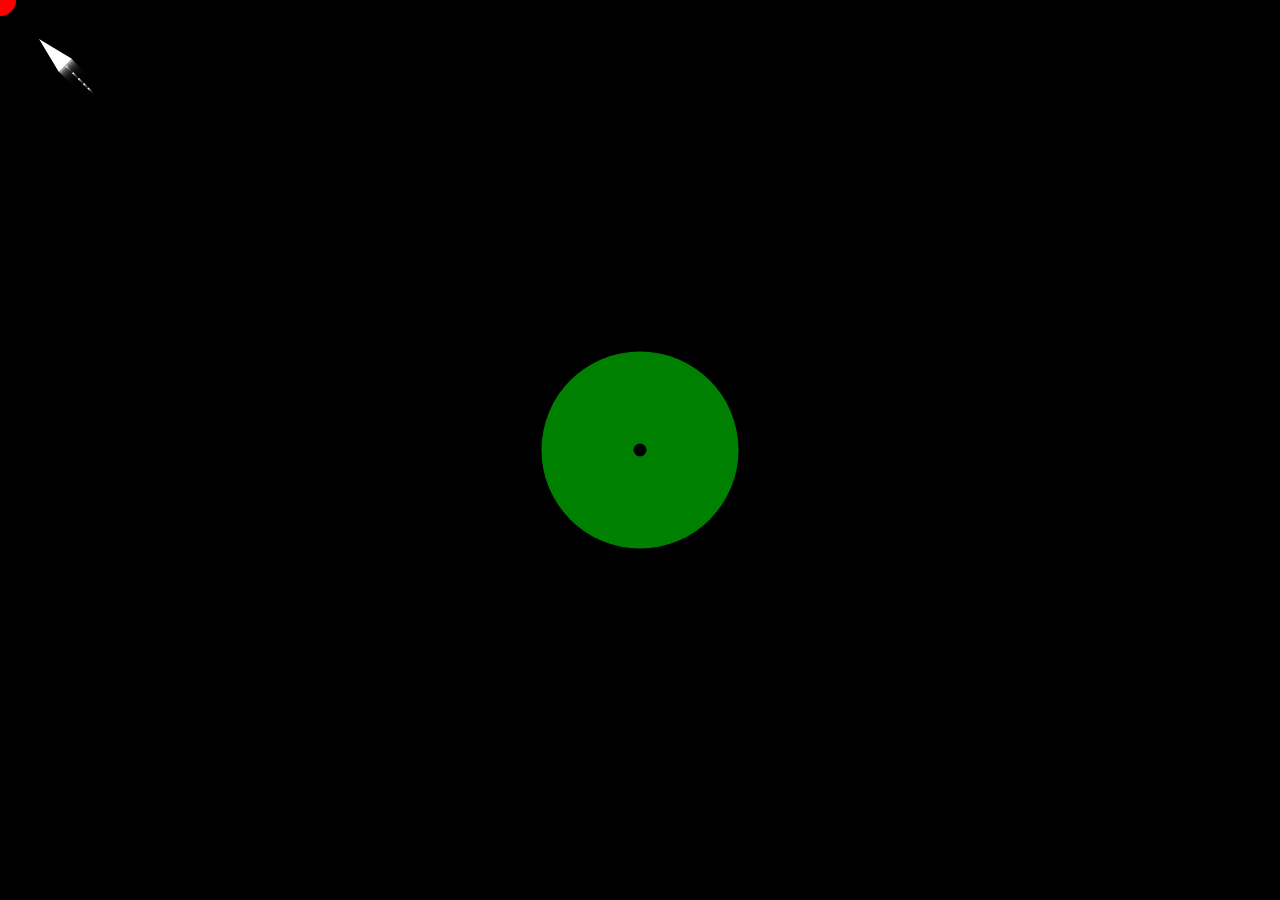
<file: 6-ObstacleAvoidance/index.html>
<!DOCTYPE html>
<html lang="en">
  <head>
    <meta charset="utf-8" />
    <meta name="viewport" content="width=device-width, initial-scale=1.0">

    <title>Sketch</title>

    <link rel="stylesheet" type="text/css" href="style.css">

    <script src="libraries/p5.min.js"></script>
    <script src="libraries/p5.sound.min.js"></script>
    <script src="obstacle.js"></script>
    <script src="vehicle.js"></script>
    <script src="sketch.js"></script>
  </head>
  <body>
    <!-- Pas besoin de déclarer un canvas pour dessiner en P5.js -->
  </body>
</html>
</file>
<file: 6-ObstacleAvoidance/style.css>
html, body {
  margin: 0;
  padding: 0;
}

canvas {
  display: block;
}
</file>
